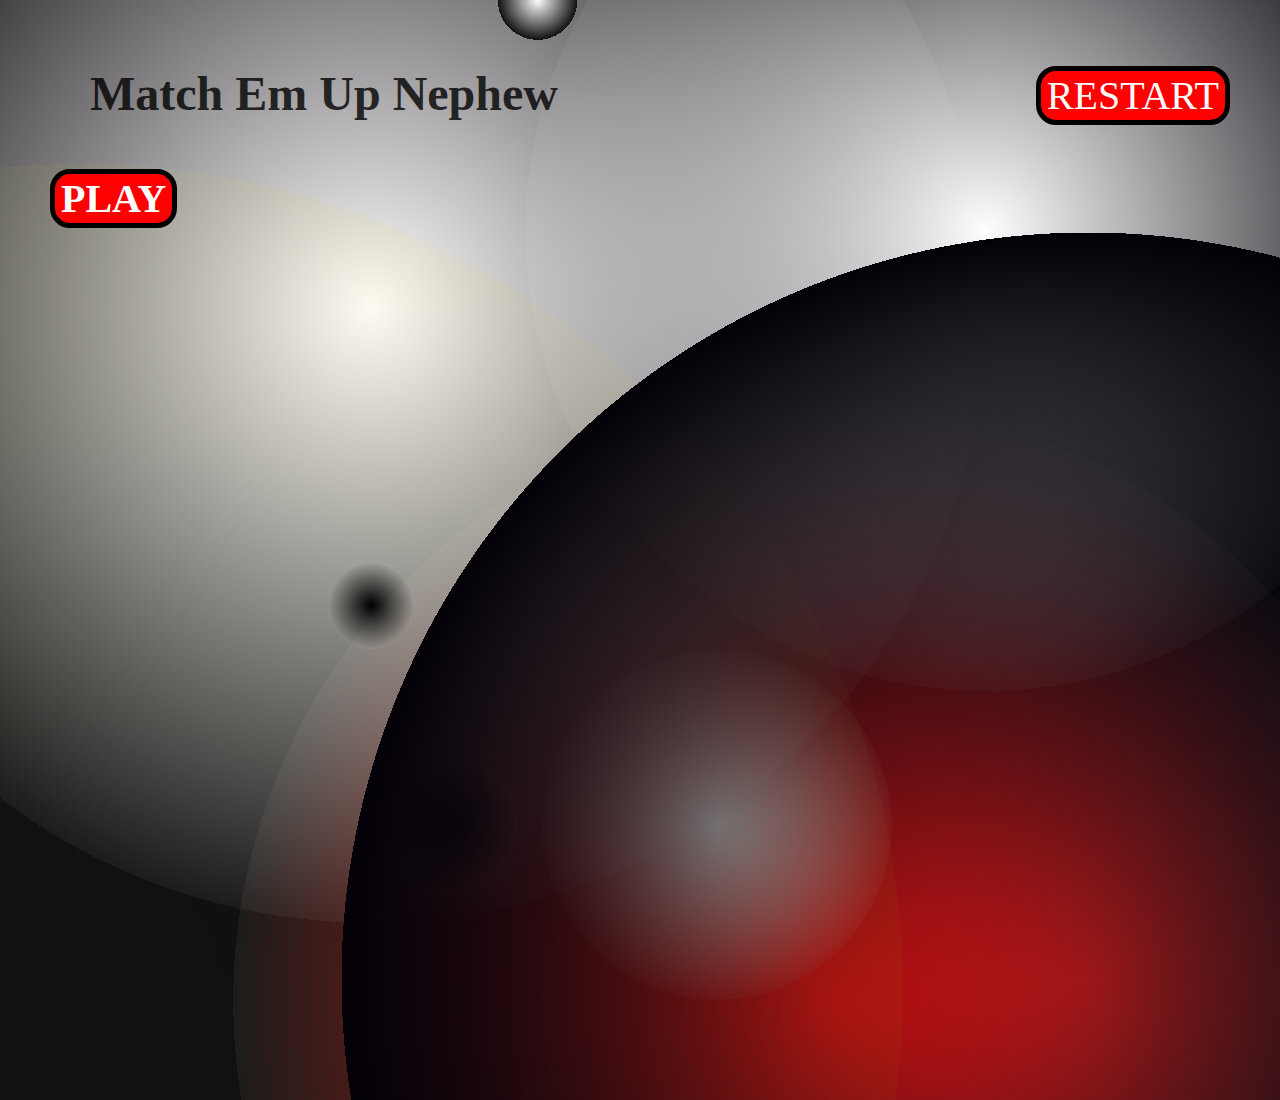
<file: index.html>
<!DOCTYPE html>
<html lang="en">
	<head>
    	<meta charset="UTF-8">
    	<meta name="viewport" content="width=device-width , initial-scale=0.5">

		<link rel="stylesheet" href="css/style.css">
	</head>
	<body>

	<div class="Game">
		<ul>
			<li  class=" restart"><button  id="resetButton" type="button" >RESTART</button></li>
		</ul>

		<ul id="gameHeader">
			<li id="memory">Match Em Up Nephew</li>
			<li  id="result" ></li>
		</ul>

		<ul id="points">
			<li hidden id="point"></li>
			<li  id="score"></li>
		</ul>

		<div  hidden class="base-timer">
			<svg class="base-timer__svg" viewBox="0 0 300 300" xmlns="http://www.w3.org/2000/svg">
			<g class="base-timer__circle">
			<circle  class="base-timer__path-elapsed" cx="150" cy="150" r="100"></circle>
			<path id="base-timer-path-remaining" stroke-dasharray="628 628" class="base-timer__path-remaining " 
					d="
			        	M 150, 60
        				m 45, 180
 						a 100 100 0 0, 1 -90,0
 						a 100 100 0 1, 1 90,0"
				></path>
			</g>
			</svg>
			<span id="timer"></span>
		</div>

		<ul class="cards">
			
		</ul>

		<form>
			<input class="button" hidden name="button" id="start" type="button"  value="PLAY"/>
				&ensp;
			<input class="button" hidden name="button" id="pause" type="button"  value="Pause"/>
		</form>
	</div>
		<script type="text/javascript" src="js/main.js"></script>
	</body>
</html>
</file>
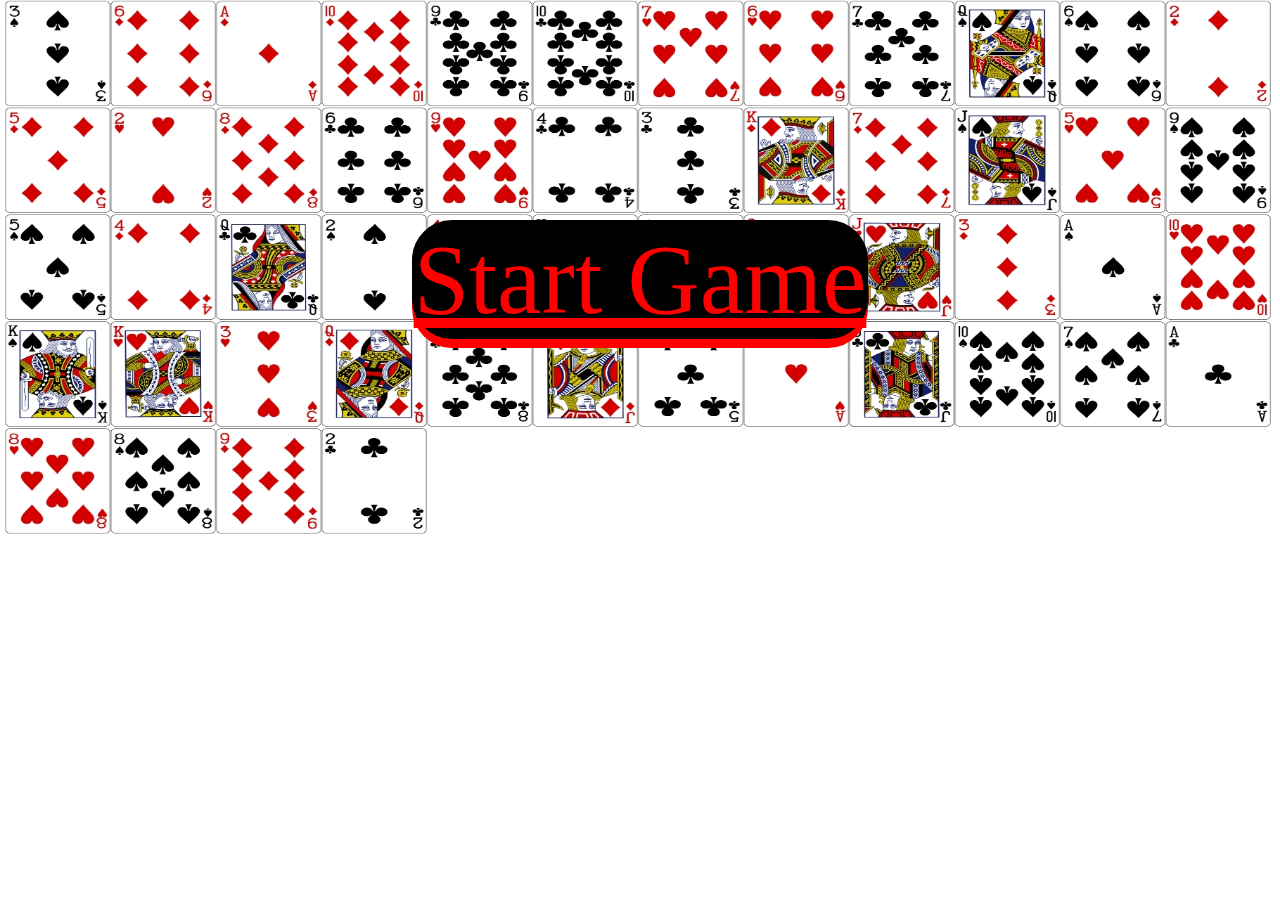
<file: play.html>
<!DOCTYPE html>
<html lang="en">
	<head>
		<meta charset="UTF-8">
		<meta name="viewport" content="width=device-width , initial-scale=0.5">

		<link rel="stylesheet" href="css/homepage.css">
	</head>
	<body class='homeBack' style="background-image: url('img/cards.jpeg')" >
	<div class="btnBorder">
	<a class="button" href="index.html" >Start Game</a>
	</div>
	<ul class="cards">
	</ul>
	</body>
</html>
</file>
<file: css/style.css>
body{
margin: 0;

}

.items{
  border: 10px solid black;
}

a{
  color: rgb(4, 4, 4);
  cursor: pointer;
}
.Game{
  padding: 50px;
  background-image: radial-gradient(circle at 29% 55%, rgb(0, 0, 0) 0%, hsla(329, 0%, 99%, 0.05) 4%, transparent 4%, transparent 44%, transparent 44%, transparent 100%), radial-gradient(circle at 85% 89%, hsla(329, 0%, 99%, 0.05) 0%, rgb(4, 0, 8) 51%, transparent 51%, transparent 52%, transparent 52%, transparent 100%), radial-gradient(circle at 6% 90%, hsla(329, 0%, 99%, 0.05) 0%, hsla(61, 95%, 47%, 0.05) 53%, transparent 53%, transparent 64%, transparent 64%, transparent 100%), radial-gradient(circle at 35% 75%, rgb(8, 8, 8) 0%, hsla(329, 0%, 99%, 0.05) 6%, transparent 6%, transparent 98%, transparent 98%, transparent 100%), radial-gradient(circle at 56% 75%, rgb(242, 240, 240) 0%, hsla(329, 0%, 99%, 0.05) 16%, transparent 16%, transparent 23%, transparent 23%, transparent 100%), radial-gradient(circle at 42% 0%, rgb(254, 254, 254) 0%, rgb(17, 17, 17) 3%, transparent 3%, transparent 26%, transparent 26%, transparent 100%), radial-gradient(circle at 29% 28%, rgb(254, 252, 252) 0%, hsla(329, 0%, 99%, 0.05) 51%, transparent 51%, transparent 75%, transparent 75%, transparent 100%), radial-gradient(circle at 77% 21%, rgb(255, 254, 254) 0%, hsla(329, 0%, 99%, 0.05) 35%, transparent 35%, transparent 55%, transparent 55%, transparent 100%), radial-gradient(circle at 65% 91%, rgb(254, 8, 8) 0%, hsla(329, 0%, 99%, 0.05) 46%, transparent 46%, transparent 76%, transparent 76%, transparent 100%), linear-gradient(45deg, rgb(5, 5, 5), rgb(4, 0, 8));
    background-repeat: no-repeat;
    background-size: 100%;
    min-height: 1000px;
    color: #DDDDDD;
    font-family: verdana;
}

h2{

  flex-direction: row;
  color: rgb(9, 9, 9);
  justify-content: center;
}

h3{
  display: flex;
  color: rgb(251, 248, 248);
  justify-content: center;
 
}

form{
  display: flex;
  color: rgb(8, 8, 8);
  flex-direction: row;
   
}

#result {
  display: flex;
  justify-content: center;
  color: white;
  font-family: fantasy;
  font-size: 80px;
  animation: bounce .6s;
  animation-direction: normal;
  animation-iteration-count: infinite;
  opacity: 1;

}

@keyframes bounce{
  from{
      translate: 0px 10px 0px
  }
  to{
      translate: 0px 30px 0px
  }
}

ul{
  list-style-type: none;
}

.deck :hover{
  cursor: pointer;
  transform: scale(1.3);
}

button :hover{
  transform: scale(1.3);
}

form :hover{
  transform: scale(1.2)
}
.button{
    font-family: fantasy;
    border: 5px solid rgb(0, 0, 0);
    border-radius: 20px;
    color: rgb(255, 255, 255);
    background-color: rgb(255, 0, 0);
    font-weight: bolder;
    font-size: 40px;
    cursor: pointer;
   
}

.button:active {
  background-color: red;
  box-shadow: 0 5px black;
  transform: translateY(1px);
}

.restart :hover{
  display: flex;
  justify-content: flex-end;
  color: rgb(13, 13, 14);
  transform: scale(1.2)
}


#resetButton {
  font-family: fantasy;
  float: right;
  border: 5px solid black;
  border-radius: 20px;
  color: rgb(254, 253, 253);
  background-color: rgb(255, 0, 0);
  font-size: 40px;
  cursor: pointer;
}

#resetButton:active {
  background-color: red;
  box-shadow: 0 5px black;
  transform: translateY(1px);
}


#memory{
  font-family: fantasy;
  display: flex;
  color: rgb(0, 0, 0);
  animation-direction: normal;
  animation-iteration-count: 2;
  font-size: xxx-large;
  font-weight: bolder;
  opacity: .79;
  animation: name 4s infinite;
}

@keyframes name {
  0% {
    color: rgb(252, 251, 251);
  }

  75% {
    color: rgb(0, 0, 0);
  }

  100% {
    color: rgb(255, 0, 0);
  }

}

#points {
    list-style-type: none;
}

#point{
  display: flex;
  flex-direction: row;
 
}

#score {
  font-family: fantasy;
  color: rgb(8, 8, 8);
  font-size: xxx-large;
  font-weight: bolder;
}

#time{
 display: flex;
  flex-direction: row;
  justify-content: space-evenly;

}
#timer{
    position: absolute;
    color: rgb(250, 255, 250);
    width: 200px;
    height: 100px;
    top: 50px;
    left: 38px;
    font-size: normal;
    font-weight: bolder;
}

.base-timer__path-remaining {
  color:  green;
  /* Just as thick as the original ring */
  stroke-width: 20px;

  /* Rounds the line endings to create a seamless circle */
  stroke-linecap: round;

  /* Makes sure the animation starts at the top of the circle */
  transform: rotate(90deg);
  transform-origin: center;

  /* One second aligns with the speed of the countdown timer */
  transition: 1s linear all;

  /* Allows the ring to change color when the color value updates */
  stroke: currentColor;


}

.base-timer__svg {
  /* Flips the svg and makes the animation to move left-to-right */
  transform: scaleX(-1);

}

.base-timer {
  position: relative;
  height: 120px;
  width: 120px;
}

/* Removes SVG styling that would hide the time label */
.base-timer__circle {
  fill: none;
  stroke: red;
}

/* The SVG path that displays the timer's progress */
.base-timer__path-elapsed {
  stroke-width: 20px;
  stroke: rgb(134, 130, 130);
}

.base-timer__path-remaining.green {
  color: rgb(65, 184, 131);
}

.base-timer__path-remaining.orange {
  color: orange;
}

.base-timer__path-remaining.red {
  color: red;
}

.cards {
  display: flex;
  flex-direction: row;
  flex-wrap: wrap;
  align-items: flex-start;
  justify-content: flex-start;
  list-style-type: none;

}

img {
  height: 100px;
  width: 75px;
}

.homeBack {
display: flex;
  justify-content: center;
  background-repeat: no-repeat;
  background-size: cover;
  padding: 19%;
}

.classHome {
  display: flex;
  font-size: 10px;
  flex-wrap: wrap;
  list-style: none;
}



.buttonG {

  border-radius: 40px;
  font-size: 100px;
  color: red;
  background-color: black;
  box-shadow: 0 9px red;
  cursor: pointer;
}

.buttonG:active {
  transform: translateY(7px)
}


.buttonG:hover {
  color: white
}
</file>
<file: css/homepage.css>
.homeBack{
	background-repeat: no-repeat;
	background-size: 100%;
}

ul{
	display: flex;
	font-size: 10px;
	flex-wrap: wrap;
	list-style: none;
}

img{
	height: 150px;
	width: 150px;
}

.button{
	display:flex; 
	border: 2px solid black;
	border-radius: 40px;
	font-size: 100px;
	color: red;
	background-color: black;
	box-shadow: 0 9px red;
}

.button:active{
	transform: translateY(3px)
}


.button:hover {
	animation-direction: normal;
	animation-iteration-count: 2;
	opacity: .79;
	animation: name 4s infinite;
}

@keyframes name {
	50% {
		color: rgb(252, 251, 251);
	}
	100% {
		color: rgb(255, 0, 0);
	}

}
.btnBorder{
	display: flex;
	justify-content: center;
	margin: 220px;
}
</file>
